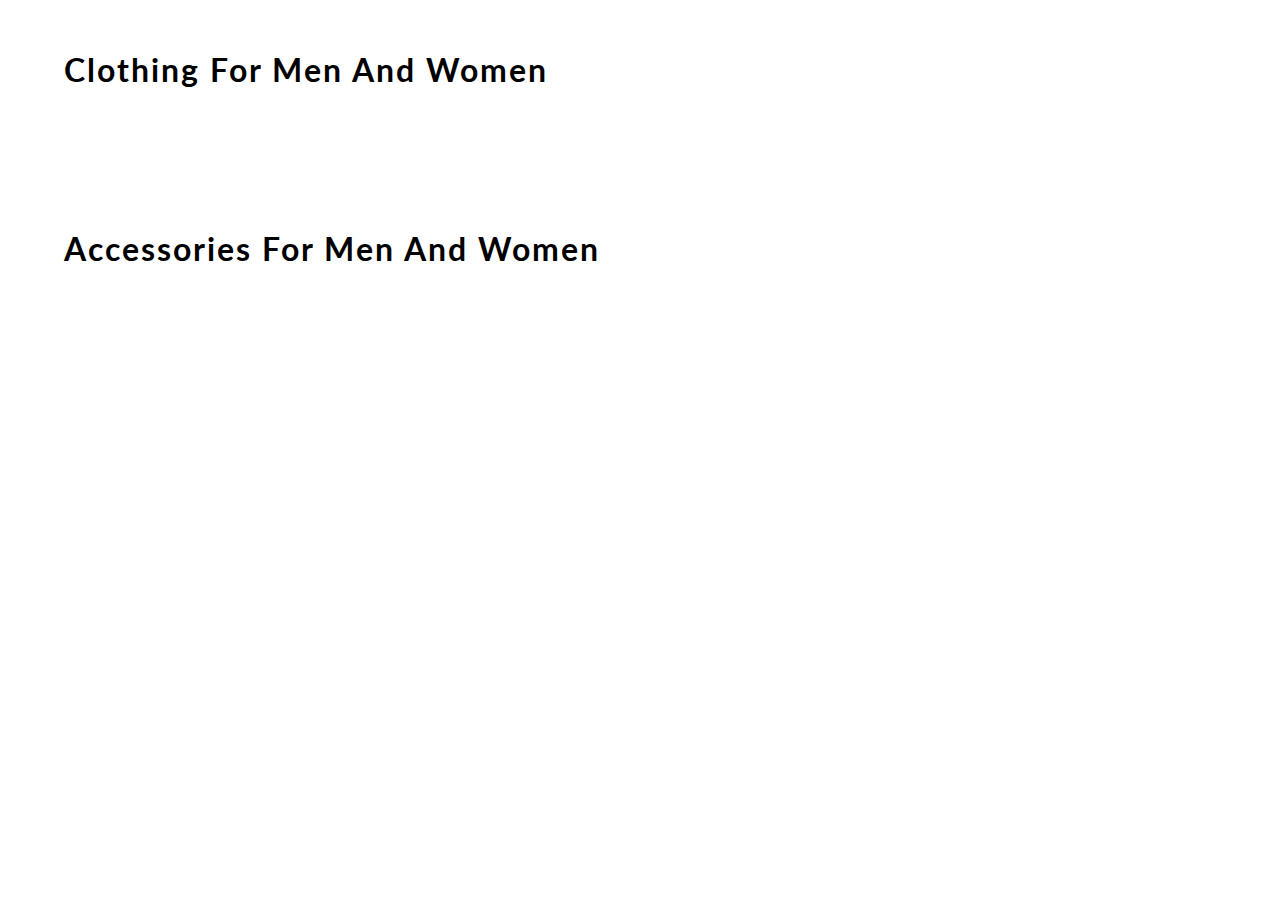
<file: content.html>
<!DOCTYPE html>
<html lang="en">
<head>
    <meta charset="UTF-8">
    <meta name="viewport" content="width=device-width, initial-scale=1.0">
    <meta http-equiv="X-UA-Compatible" content="ie=edge">
    <title> CONTENT | E-COMMERCE WEBSITE BY EDYODA </title>
    <link href="https://fonts.googleapis.com/css?family=Lato&display=swap" rel="stylesheet">
    <!-- favicon -->
    <link rel="icon" href="https://yt3.ggpht.com/a/AGF-l78km1YyNXmF0r3-0CycCA0HLA_i6zYn_8NZEg=s900-c-k-c0xffffffff-no-rj-mo" type="image/gif" sizes="16x16">

    <link rel="stylesheet" href="css/content.css">

</head>
<body>
    <div id="mainContainer">

        <h1> clothing for men and women </h1>
        <div id="containerClothing">
            <!-- JS rendered code -->
        </div>

        <h1> accessories for men and women </h1>
        <div id="containerAccessories">
            <!-- JS rendered code -->
        </div>
    </div>
</body>
<script src="content.js"></script>
</html>
</file>
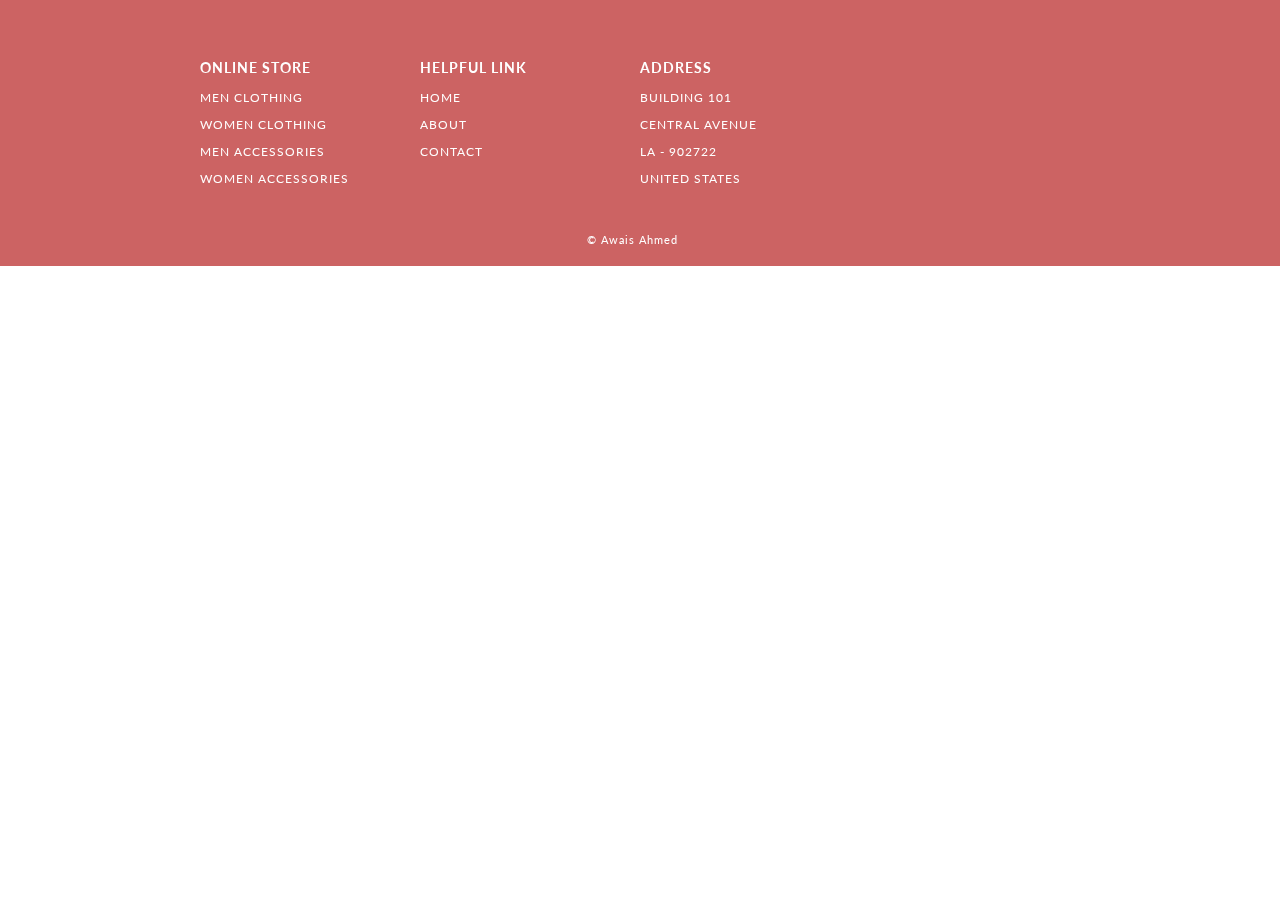
<file: footer.html>
<!DOCTYPE html>
<html lang="en">
<head>
    <meta charset="UTF-8">
    <meta name="viewport" content="width=device-width, initial-scale=1.0">
    <meta http-equiv="X-UA-Compatible" content="ie=edge">
    <title> FOOTER | E-COMMERCE WEBSITE BY EDYODA </title>
    <!-- EXTERNAL LINKS -->
    <link href="https://fonts.googleapis.com/css?family=Source+Sans+Pro:300,400" rel="stylesheet">
    <link href="https://fonts.googleapis.com/css?family=Lato&display=swap" rel="stylesheet">
    <link rel="stylesheet" href="css/footer.css">
</head>

<body>
    <footer>
        <section>    
            <div id="containerFooter">
                
                <div id="webFooter">
                    <h3> online store </h3>
                    <p> men clothing </p>
                    <p> women clothing </p>
                    <p> men accessories </p>
                    <p> women accessories </p>
                </div>
                <div id="webFooter">
                    <h3> helpful link </h3>
                    <p> home </p>
                    <p> about </p>
                    <p> contact </p>
                </div>
                
                <div id="webFooter">
                    <h3> address </h3>
                    <p> building 101 </p>
                    <p> central avenue </p>
                    <p> la - 902722 </p>
                    <p> united states </p>
                </div>
            </div>
            <div id="credit"><a href="https://linkedin.com/in/awais-ahmed-006270271" target="_blank"> © Awais Ahmed </a> &nbsp&nbsp&nbsp </a></div>
        </section>

    </footer>

</body>
</html>
</file>
<file: css/content.css>
body
{
    margin: 0;
    font-family: 'Lato', sans-serif;
}
h1
{
    width: 90%;
    margin: auto;
    padding: 50px 0;
    letter-spacing: 2px;
    font-weight: 700;
    text-transform: capitalize;
}
#containerClothing, #containerAccessories
{
    display: grid;
    grid-gap: 70px 20px;
    grid-template-columns: repeat(5, 1fr);
    width: 90%;
    margin: auto;
    padding-bottom: 40px;
}
#box 
{
    width: 100%;
    background-color: white;
    align-content: center;
    border-radius: 10px;
    box-shadow: 1px 2px 6px 2px rgb(219, 219, 219);
}
#box:hover
{
    box-shadow: 1px 6px 3px 0 rgb(185, 185, 185);
}
#containerClothing img
{
    width: 100%;
    border-top-left-radius: 10px;
    border-top-right-radius: 10px;
}
#containerAccessories img
{
    width: 100%;
    border-top-left-radius: 10px;
    border-top-right-radius: 10px;
}
#details
{
    padding: 0 15px;
    text-transform: capitalize;
}
#box a 
{
    text-decoration: none;
    color: rgb(29, 29, 29);
}
h3
{
    font-size: 16px;
}
h4
{
    font-weight: 100;
}
h2
{
    color: rgb(3, 94, 94);
}

/* ----------------------------- MEDIA QUERY --------------------------- */

@media(max-width: 1070px)
{
    h1
    {
        font-size: 25px;
    }
    #containerClothing, #containerAccessories
    {
        width: 95%;
        grid-gap: 10px;
    }
}
@media(max-width: 850px)
{
    h1 
    {
        width: 80%;
    }
    #containerClothing, #containerAccessories
    {
        display: grid;
        grid-gap: 70px 20px;
        grid-template-columns: repeat(3, 1fr);
        width: 80%;
    }    
}
@media(max-width: 650px)
{
    h1
    {
        font-size: 20px;
    }
    h1 
    {
        width: 90%;
    }
    #containerClothing, #containerAccessories
    {
        width: 90%;
    }
}
@media(max-width: 600px)
{
    h1 
    {
        width: 70%;
    }
    #containerClothing, #containerAccessories
    {
        width: 70%;
    }
}
@media(max-width: 505px)
{
    h1 
    {
        width: 80%;
    }
    #containerClothing, #containerAccessories
    {
        width: 80%;
        grid-template-columns: repeat(2, 1fr);
    }
}
</file>
<file: css/footer.css>
body
{
    margin: 0;
    font-family: 'Lato', sans-serif;
}

#containerFooter
{
    width: 100%;
    background-color: rgb(204, 99, 99);
    color: white;
    letter-spacing: 1px;
    display: grid;
    grid-template-columns: repeat(4, 1fr);
    text-transform: uppercase;
    font-size: 15px;
    padding: 15px 300px;
    box-sizing: border-box;
}
#containerFooter h3:hover, #containerFooter p:hover
{
    color: lightslategray;
    cursor: pointer;
}
#webFooter
{
    padding-top: 30px;
    font-size: 12px;
}
#credit 
{
    width: 100%;
    margin: auto;
    padding: 20px 0;
    text-align: center;
    background-color: rgb(204, 99, 99);
    color: white;
    font-size: 11px;
    letter-spacing: 1px;
}

#credit a
{
    color: white;
    text-decoration: none;
    position: relative;
}
#credit a::after
{
content: "";
background: white;
mix-blend-mode: exclusion;
width: calc(100% + 18px);
height: 0;
position: absolute;
bottom: -4px;
left: -10px;
transition: all .3s cubic-bezier(0.445, 0.05, 0.55, 0.95);
}
#credit a:hover::after
{
    height: calc(100% + 8px)
}

/* ----------------------------- MEDIA QUERY --------------------------- */

@media(max-width: 1350px)
{
    #containerFooter
    {
        padding: 15px 200px;
    }
}
@media(max-width: 1166px)
{
    #containerFooter
    {
        padding: 15px 100px;
    }
}
@media(max-width: 950px)
{
    #containerFooter
    {
        padding: 15px 50px;
    }
}
@media(max-width: 850px)
{
    #containerFooter
    {
        font-size: 13px;
    }
    #webFooter
    {
        font-size: 10px;
    }
}
@media(max-width: 750px)
{
    #containerFooter
    {
        display: grid;
        grid-template-columns: 1fr 1fr;
        padding: 15px 100px;
    }
    #webFooter
    {
        padding: 15px 20px;
    }
}
@media(max-width: 540px)
{
    #containerFooter
    {
        padding: 0 25px;
    }
}
</file>
